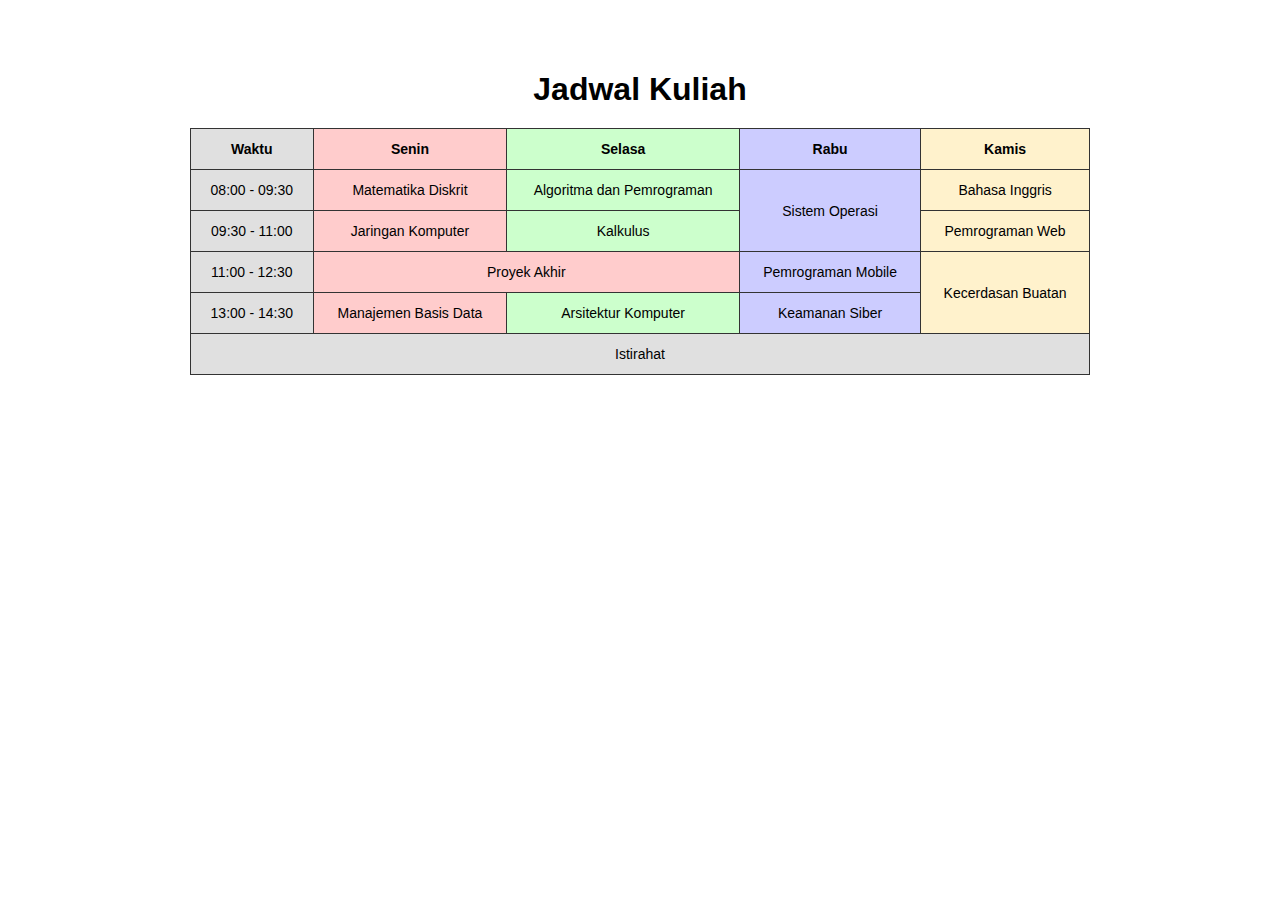
<file: uas2.html>
<!DOCTYPE html>
<html lang="id">
<head>
    <meta charset="UTF-8">
    <meta name="viewport" content="width=device-width, initial-scale=1.0">
    <title>Jadwal Kuliah</title>
    <link rel="stylesheet" href="uas2.css">
</head>
<body>

    <h1>Jadwal Kuliah</h1>

    <table>
        <thead>
            <tr>
                <th class="abu">Waktu</th>
                <th class="merah">Senin</th>
                <th class="hijau">Selasa</th>
                <th class="biru">Rabu</th>
                <th class="kuning">Kamis</th>
            </tr>
        </thead>
        <tbody>
            <tr>
                <td class="abu">08:00 - 09:30</td>
                <td class="merah">Matematika Diskrit</td>
                <td class="hijau">Algoritma dan Pemrograman</td>
                <td class="biru" rowspan="2">Sistem Operasi</td>
                <td class="kuning">Bahasa Inggris</td>
            </tr>

            <tr>
                <td class="abu">09:30 - 11:00</td>
                <td class="merah">Jaringan Komputer</td>
                <td class="hijau">Kalkulus</td>
                <td class="kuning">Pemrograman Web</td>
            </tr>

            <tr>
                <td class="abu">11:00 - 12:30</td>
                <td class="merah" colspan="2">Proyek Akhir</td>
                <td class="biru">Pemrograman Mobile</td>
                <td class="kuning" rowspan="2">Kecerdasan Buatan</td>
            </tr>

            <tr>
                <td class="abu">13:00 - 14:30</td>
                <td class="merah">Manajemen Basis Data</td>
                <td class="hijau">Arsitektur Komputer</td>
                <td class="biru">Keamanan Siber</td>
                </tr>
        </tbody>
        <tfoot>
            <tr>
                <td class="abu" colspan="5">Istirahat</td>
            </tr>
        </tfoot>
    </table>

</body>
</html>
</file>
<file: uas2.css>
body {
    font-family: Arial, sans-serif; 
    display: flex;
    flex-direction: column;
    align-items: center;
    margin-top: 50px;
}


h1 {
    margin-bottom: 20px;
    color: black;
    font-weight: bold;
}


table {
    border-collapse: collapse; 
    width: 900px; 
    color: black;
    font-size: 14px;
}


table, th, td {
    border: 1px solid #333; 
}

th, td {
    padding: 12px;
    text-align: center; 
    vertical-align: middle; 
}


th {
    font-weight: bold;
}


.abu {
    background-color: #e0e0e0; 
}


.merah {
    background-color: #ffcccc;
}


.hijau {
    background-color: #ccffcc;
}


.biru {
    background-color: #ccccff;
}


.kuning {
    background-color: #fff2cc;
}
</file>
